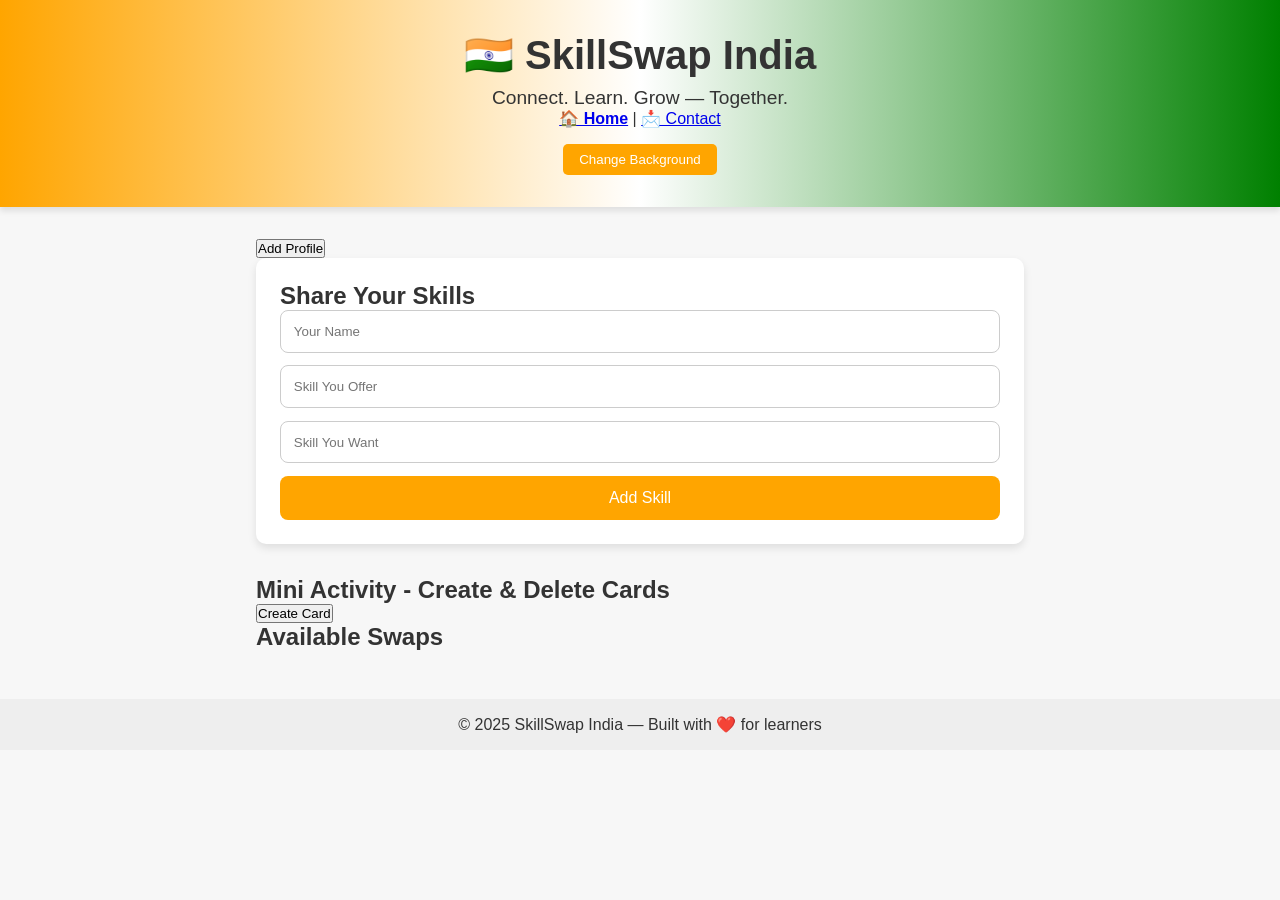
<file: index.html>
<!DOCTYPE html>
<html lang="en">
<head>
    <meta charset="UTF-8">
    <meta name="viewport" content="width=device-width, initial-scale=1.0">
    <title>SkillSwap India</title>
  <script type="module" crossorigin src="/assets/index-DuTobrkM.js"></script>
  <link rel="stylesheet" crossorigin href="/assets/index-CNn-D34N.css">
</head>
<body>
    <header>
        <h1>🇮🇳 SkillSwap India</h1>
        <p>Connect. Learn. Grow — Together.</p>
        <nav>
            <a href="index.html" style="font-weight: bold;">🏠 Home</a> |
            <a href="contact.html">📩 Contact</a>
        </nav>
        <button id="colorBtn">Change Background</button>
    </header>

    <main>
        <section class="form-section">
            <h2>Share Your Skills</h2>
            <form id="skillForm">
                <input type="text" id="name" placeholder="Your Name" required>
                <input type="text" id="skill" placeholder="Skill You Offer" required>
                <input type="text" id="want" placeholder="Skill You Want" required>
                <button type="submit">Add Skill</button>
            </form>
        </section>

        <section>
            <h2>Mini Activity - Create & Delete Cards</h2>
            <button id="createCardBtn">Create Card</button>
            <div id="cardContainer"></div>
        </section>

        <section class="skills-list">
            <h2>Available Swaps</h2>
            <div id="skillsContainer"></div>
        </section>
    </main>

    <footer>
        <p>© 2025 SkillSwap India — Built with ❤️ for learners</p>
    </footer>

    <!-- ES6 Module -->
</body>
</html>
</file>
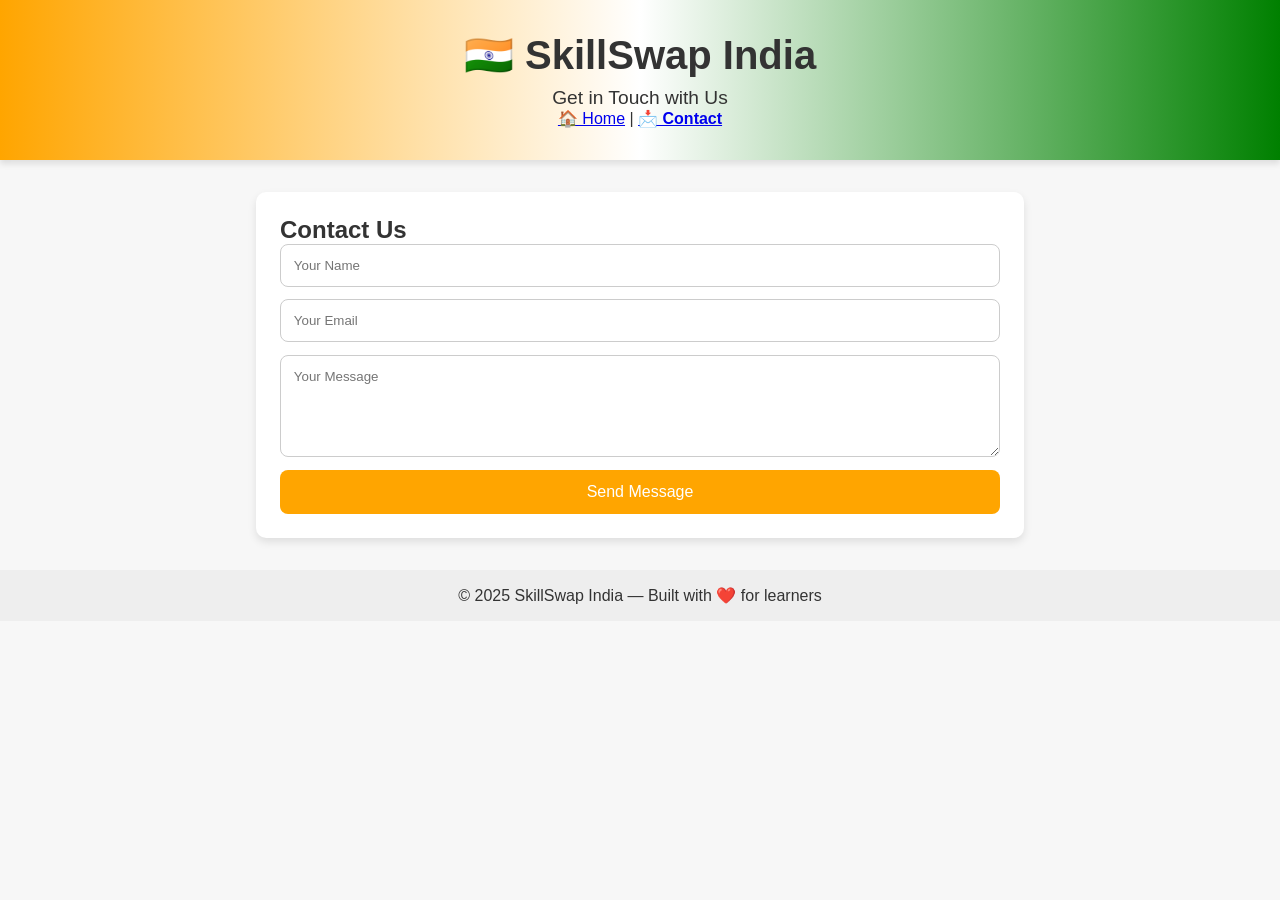
<file: contact.html>
<!DOCTYPE html>
<html lang="en">
<head>
    <meta charset="UTF-8">
    <meta name="viewport" content="width=device-width, initial-scale=1.0">
    <title>SkillSwap India - Contact</title>
    <link rel="stylesheet" href="style.css">
</head>
<body>
    <header>
        <h1>🇮🇳 SkillSwap India</h1>
        <p>Get in Touch with Us</p>
        <nav>
            <a href="index.html">🏠 Home</a> |
            <a href="contact.html" style="font-weight: bold;">📩 Contact</a>
        </nav>
    </header>

    <main>
        <section class="form-section">
            <h2>Contact Us</h2>
            <form id="contactForm">
                <input type="text" id="contactName" placeholder="Your Name" required>
                <input type="email" id="contactEmail" placeholder="Your Email" required>
                <textarea id="contactMessage" placeholder="Your Message" rows="5" required></textarea>
                <button type="submit">Send Message</button>
            </form>
            <p id="thankYouMessage" style="display:none; color: green; margin-top: 1rem;">
                ✅ Thank you for reaching out! We will get back to you soon.
            </p>
        </section>
    </main>

    <footer>
        <p>© 2025 SkillSwap India — Built with ❤️ for learners</p>
    </footer>

    <!-- ES6 Module -->
    <script type="module" src="script.js"></script>
</body>
</html>
</file>
<file: assets/index-CNn-D34N.css>
:root{--primary-color: orange;--primary-dark: darkorange;--bg-color: #f7f7f7;--text-color: #333;--card-bg: white;--highlight: #ffe4b5}*{margin:0;padding:0;box-sizing:border-box;font-family:Segoe UI,sans-serif}body{background:var(--bg-color);color:var(--text-color)}header{text-align:center;background:linear-gradient(to right,orange,#fff,green);padding:2rem 1rem;box-shadow:0 4px 6px #0000001a}header h1{font-size:2.5rem}header p{font-size:1.2rem;margin-top:.5rem}#colorBtn{margin-top:1rem;padding:.5rem 1rem;background:var(--primary-color);border:none;color:#fff;border-radius:5px;cursor:pointer;transition:transform .3s ease,background .3s ease}#colorBtn:hover{transform:scale(1.1);background:var(--primary-dark)}main{max-width:800px;margin:2rem auto;padding:0 1rem}.form-section{background:var(--card-bg);padding:1.5rem;border-radius:10px;box-shadow:0 4px 8px #0000001a;margin-bottom:2rem}form{display:flex;flex-direction:column;gap:.8rem}form input,form textarea{padding:.8rem;border:1px solid #ccc;border-radius:8px;outline:none;transition:border .3s,background .3s}form input:focus,form textarea:focus{border-color:var(--primary-color);background:var(--highlight)}form button{padding:.8rem;background:var(--primary-color);color:#fff;border:none;border-radius:8px;font-size:1rem;cursor:pointer;transition:transform .3s ease,background .3s ease}form button:hover{background:var(--primary-dark);transform:translateY(-3px)}.skills-list h2{margin-bottom:1rem}#skillsContainer{display:grid;grid-template-columns:repeat(auto-fill,minmax(250px,1fr));gap:1rem}.skill-card,.card,.profile-card{background:var(--card-bg);padding:1rem;border-radius:10px;box-shadow:0 4px 6px #0000001a;transition:transform .3s ease,background .3s ease}.skill-card:hover,.card:hover,.profile-card:hover{transform:scale(1.05);background:var(--highlight)}.skill-card h3{color:var(--primary-color)}.profile-card h3{margin:0;color:#00008b}footer{text-align:center;padding:1rem;margin-top:2rem;background:#eee}
</file>
<file: style.css>
:root {
    --primary-color: orange;
    --primary-dark: darkorange;
    --bg-color: #f7f7f7;
    --text-color: #333;
    --card-bg: white;
    --highlight: #ffe4b5;
}

* {
    margin: 0;
    padding: 0;
    box-sizing: border-box;
    font-family: 'Segoe UI', sans-serif;
}

body {
    background: var(--bg-color);
    color: var(--text-color);
}

header {
    text-align: center;
    background: linear-gradient(to right, orange, white, green);
    padding: 2rem 1rem;
    box-shadow: 0 4px 6px rgba(0,0,0,0.1);
}

header h1 { font-size: 2.5rem; }
header p { font-size: 1.2rem; margin-top: 0.5rem; }

#colorBtn {
    margin-top: 1rem;
    padding: 0.5rem 1rem;
    background: var(--primary-color);
    border: none;
    color: white;
    border-radius: 5px;
    cursor: pointer;
    transition: transform 0.3s ease, background 0.3s ease;
}
#colorBtn:hover { transform: scale(1.1); background: var(--primary-dark); }

main { max-width: 800px; margin: 2rem auto; padding: 0 1rem; }

.form-section {
    background: var(--card-bg);
    padding: 1.5rem;
    border-radius: 10px;
    box-shadow: 0 4px 8px rgba(0,0,0,0.1);
    margin-bottom: 2rem;
}

form {
    display: flex;
    flex-direction: column;
    gap: 0.8rem;
}
form input, form textarea {
    padding: 0.8rem;
    border: 1px solid #ccc;
    border-radius: 8px;
    outline: none;
    transition: border 0.3s, background 0.3s;
}
form input:focus, form textarea:focus {
    border-color: var(--primary-color);
    background: var(--highlight);
}
form button {
    padding: 0.8rem;
    background: var(--primary-color);
    color: white;
    border: none;
    border-radius: 8px;
    font-size: 1rem;
    cursor: pointer;
    transition: transform 0.3s ease, background 0.3s ease;
}
form button:hover {
    background: var(--primary-dark);
    transform: translateY(-3px);
}

.skills-list h2 { margin-bottom: 1rem; }
#skillsContainer {
    display: grid;
    grid-template-columns: repeat(auto-fill, minmax(250px, 1fr));
    gap: 1rem;
}

.skill-card, .card, .profile-card {
    background: var(--card-bg);
    padding: 1rem;
    border-radius: 10px;
    box-shadow: 0 4px 6px rgba(0,0,0,0.1);
    transition: transform 0.3s ease, background 0.3s ease;
}
.skill-card:hover, .card:hover, .profile-card:hover {
    transform: scale(1.05);
    background: var(--highlight);
}
.skill-card h3 { color: var(--primary-color); }
.profile-card h3 { margin: 0; color: darkblue; }

footer {
    text-align: center;
    padding: 1rem;
    margin-top: 2rem;
    background: #eee;
}
</file>
